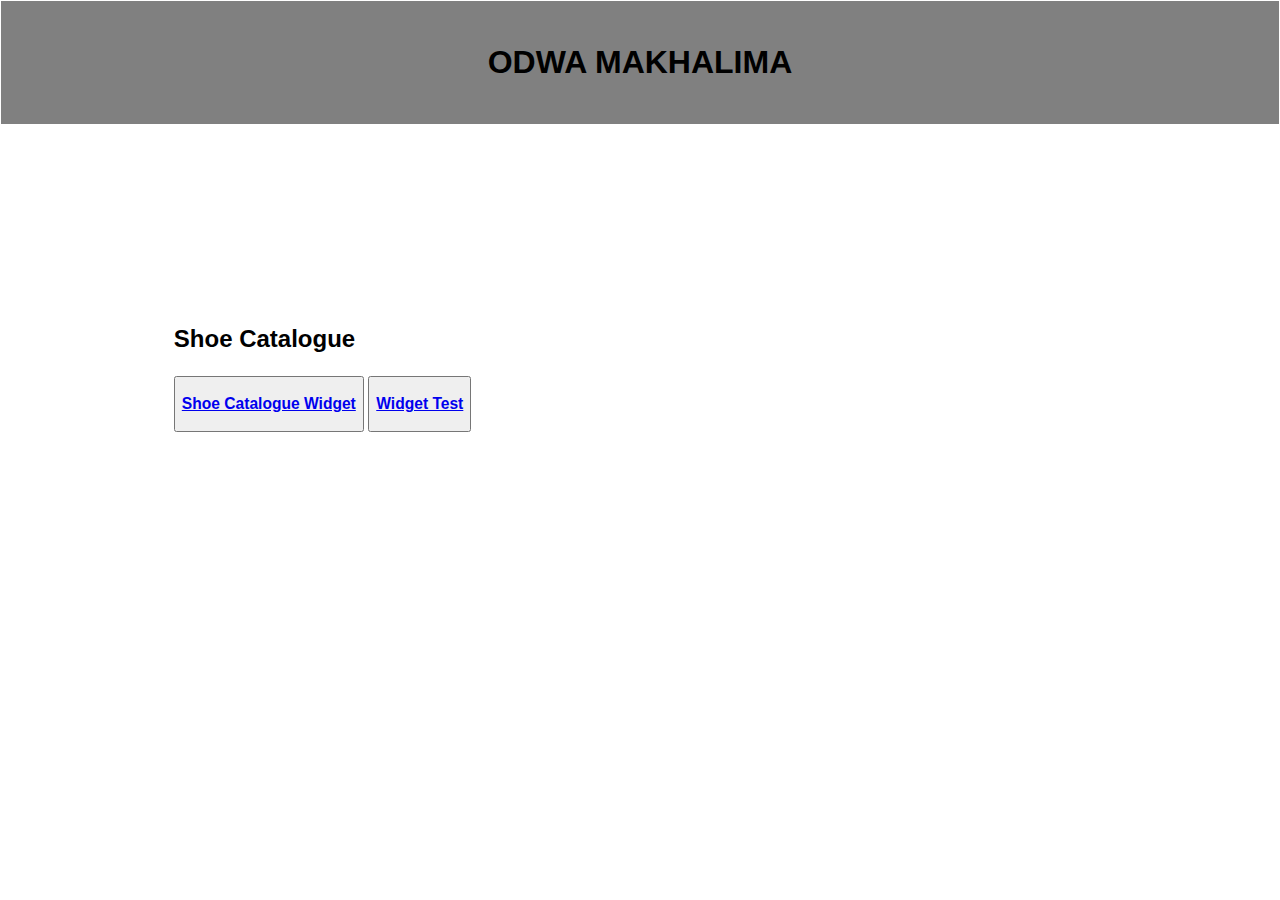
<file: index.html>
<!DOCTYPE html>
<html lang="en">
<head>
    <meta charset="UTF-8">
    <meta name="viewport" content="width=device-width, initial-scale=1.0">
    <meta http-equiv="X-UA-Compatible" content="ie=edge">
    <title>Document</title>
</head>
<style>
body {
  margin: 0;
  font-family: "Merriweather", -apple-system, BlinkMacSystemFont, "Segoe UI", Roboto, "Helvetica Neue", Arial, "Noto Sans", sans-serif, "Apple Color Emoji", "Segoe UI Emoji", "Segoe UI Symbol", "Noto Color Emoji";
  font-size: 1rem;
  font-weight: 400;
  line-height: 1.5;
  text-align: left;
}
.header {
    padding: 1em;
    background-color: grey;
}

.main {
    padding: 1em;
}
.clearfix {
  overflow: auto;
  zoom: 1;
}
.content {
    padding: 9.8em;
}
.button{
    color: #000;
    text-align: center;
}
.footer {
    background-color: grey;
    padding: 1em;
}



</style>
<body style="margin-top:1px;margin-left: 1px;margin-bottom: 1px;margin-right: 1px;">
        <div class="container">
                <div class="header" >
                    <h1 style="text-align:center;">ODWA MAKHALIMA</h1>
                </div>
                <div class="main" style="padding-top:20px;padding-bottom:26px;">
                    <div class="content" >
                        <h2>Shoe Catalogue</h2>
                        <button type="button"> <h3 style="text-align:center;"><a href='https://odwamakhalima.github.io/shoe_catalogue/shoe.html' target="_blank">Shoe Catalogue Widget</a></h3></button>
                        <button type="button"> <h3 style="text-align:center;"><a href="https://odwamakhalima.github.io/shoe_catalogue/test.html"target="_blank">Widget Test</a></h3></button>
                    </div>
                </div>
</body>
</html>
</file>
